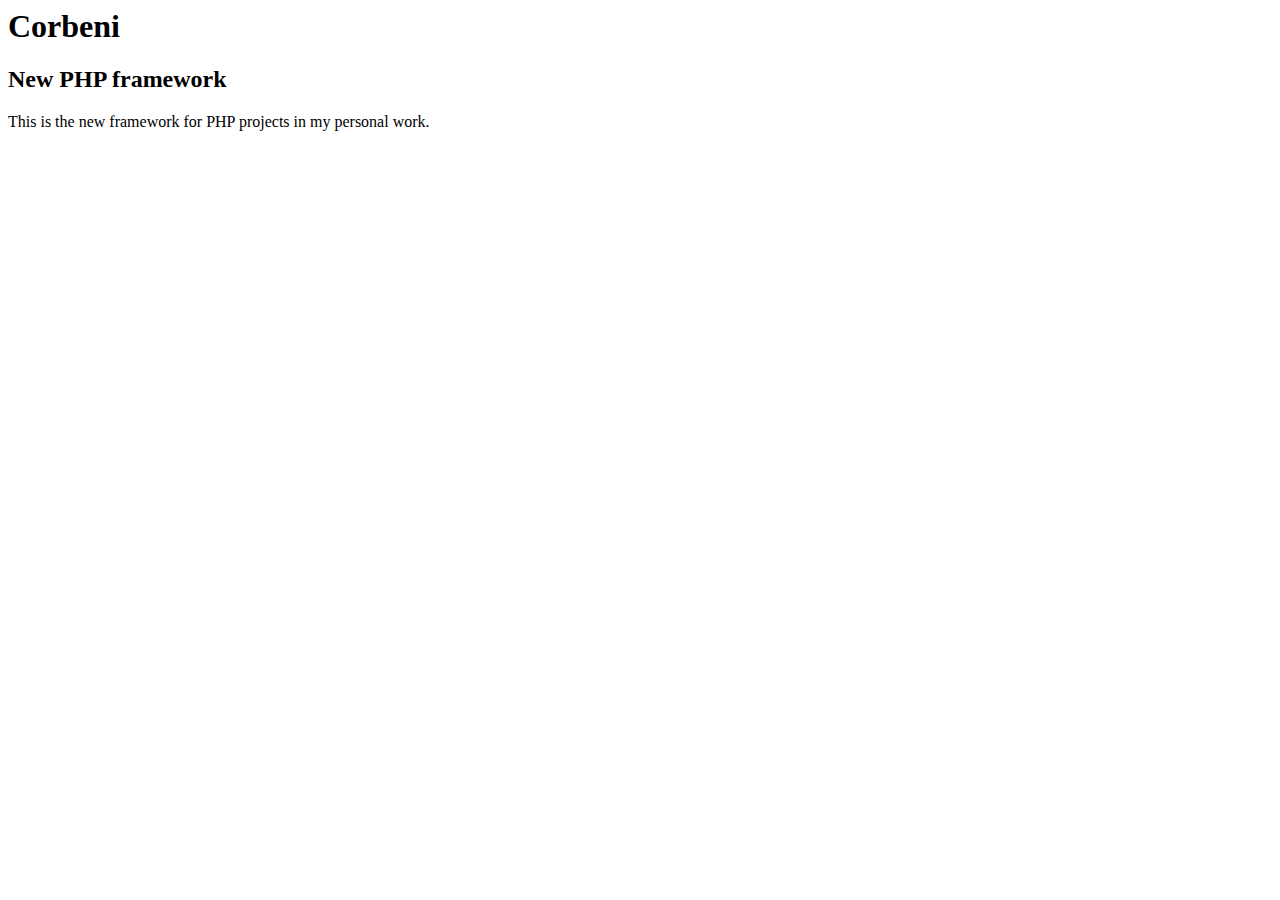
<file: index.html>
<html>
<head><title>New Framework, Corbeni</title></head>

<body>
  <h1>Corbeni</h1>
  <h2>New PHP framework</h2>
  <p>This is the new framework for PHP projects in my personal work.</p>
  
</body>
</html>
</file>
